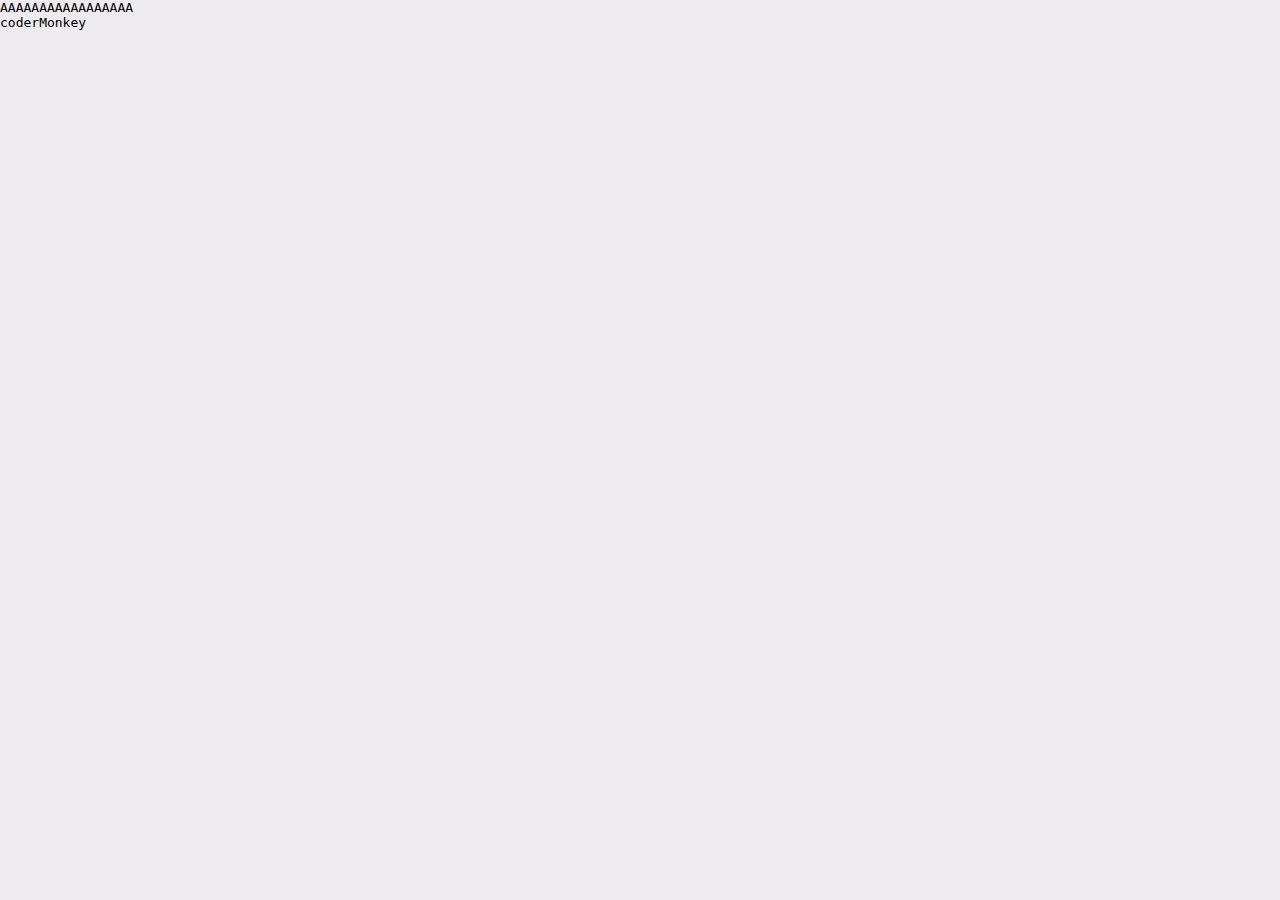
<file: WebContent/coderMonkey.html>
<!DOCTYPE html>

<html >
<head>
  <meta charset="UTF-8">
  <title>猫哥爱上鸭</title>
  <link rel="stylesheet" href="css/style.css">
  <meta name="viewport" content="width=device-width, initial-scale=1.0, minimum-scale=1.0, maximum-scale=1.0, user-scalable=no" />
</head>
<style>
.threed{
color: #fff;
letter-spacing: 0;
text-shadow: 0px 1px 0px #999, 0px 2px 0px #888, 0px 3px 0px #777, 0px 4px 0px #666, 0px 5px 0px #555, 0px 6px 0px #444, 0px 7px 0px #333, 0px 8px 7px #001135 }
<!--

-->
</style>
<body style="overflow: false; ">
   <div > AAAAAAAAAAAAAAAAA<a href="coderMonkey.html"></a>
   </div>
    coderMonkey
  <script src='js/jquery.min.js'></script>
<script src='js/tween.min.js'></script>
<script src='js/jquery.mousewheel.min.js'></script>
<script src='js/dat.gui.min.js'></script>
<script src='js/paper.js'></script>
<script src="js/index.js"></script>

</body>
</html>
</file>
<file: WebContent/css/style.css>
/* * {
  -webkit-box-sizing: border-box;
  -moz-box-sizing: border-box;
  box-sizing: border-box;
} */
body,
html {
  width: 100%;
  height: 100%;
  margin: 0;
  padding: 0;
  overflow: auto;
  font-family: monospace;
  background-color: #eeebf0;
  position: relative;
}
.suggest-l {
  width: 300px;
  height: 300px;
  background: transparent url("https://s.cdpn.io/6859/suggest.png") no-repeat center center;
  position: absolute;
  top: 50%;
  left: 50%;
  margin-left: 200px;
  margin-top: -200px;
}
.iphone-l {
  width: 600px;
  height: 1061px;
  margin: 0 auto;
  margin-top: 50px;
  background: transparent url("https://s.cdpn.io/6859/iphone.png") no-repeat center center;
  position: relative;
}
.iphone-l > .screen-ll {
  position: absolute;
  top: 185px;
  left: 91px;
  width: 416px;
  height: 713px;
  overflow: hidden;
}
.touch {
  overflow: hidden !important;
  border: 10px solid #f00;
}
#wrapper {
  position: absolute;
  left: 0;
  top: 0;
  width: 100%;
  height: 100%;
  overflow: auto;
  overflow-x: hidden;
}
#wrapper.is-with-scroll {
  width: 432px;
}
#wrapper .menu-l {
  position: relative;
}

#wrapper .menu-l.is-loaded{
   background: #69d2e7;
/* Old browsers */
/* IE9 SVG, needs conditional override of 'filter' to 'none' */
  background: -moz-linear-gradient(top, #69d2e7 0%, #69d2e7 50%, #fe4365 51%, #fe4365 100%);
/* FF3.6+ */
  background: -webkit-gradient(linear, left top, left bottom, color-stop(0%, #69d2e7), color-stop(50%, #69d2e7), color-stop(51%, #fe4365), color-stop(100%, #fe4365));
/* Chrome,Safari4+ */
  background: -webkit-linear-gradient(top, #69d2e7 0%, #69d2e7 50%, #fe4365 51%, #fe4365 100%);
/* Chrome10+,Safari5.1+ */
  background: -o-linear-gradient(top, #69d2e7 0%, #69d2e7 50%, #fe4365 51%, #fe4365 100%);
/* Opera 11.10+ */
  background: -ms-linear-gradient(top, #69d2e7 0%, #69d2e7 50%, #fe4365 51%, #fe4365 100%);
/* IE10+ */
  background: linear-gradient(to bottom, #69d2e7 0%, #69d2e7 50%, #fe4365 51%, #fe4365 100%);
/* W3C */
}

#wrapper .content-ll {
  position: absolute;
  top: 0;
  left: 0;
  width: 100%;
  height: 100%;
  overflow: hidden;
  font-size: 25px;
  line-height: 30px;
  -webkit-transform: rotate3d(0, 0, 0);
  -moz-transform: rotate3d(0, 0, 0);
  -ms-transform: rotate3d(0, 0, 0);
  -o-transform: rotate3d(0, 0, 0);
  transform: rotate3d(0, 0, 0);
}
.section-b {
  height: 200px;
  position: relative;
  cursor: pointer;
}
.section-b:active:after {
  width: 76px;
  height: 76px;
  margin-top: -38px;
  margin-left: -38px;
  background-size: 100% 100%;
  -webkit-transition: all 0.15s ease-out;
  -moz-transition: all 0.15s ease-out;
  -o-transition: all 0.15s ease-out;
  transition: all 0.15s ease-out;
}
.section-b.is-check {
  z-index: 1;
  position: fixed;
  width: 100%;
  height: 100%;
  left: 0;
  top: 0;
  background-color: #f00;
}
.section-b:after {
  position: absolute;
  top: 50%;
  left: 50%;
  margin-top: -50px;
  margin-left: -50px;
  content: '';
  width: 100px;
  height: 100px;
  background: transparent url("https://s.cdpn.io/6859/icecreame.png") no-repeat center center;
  background-size: 100% 100%;
}
.section-b.is-watermellon:after {
  background: transparent url("https://s.cdpn.io/6859/watermellon.png") no-repeat center center;
  background-size: 100% 100%;
}
.section-b.is-coder-monkey{
  background: transparent url("http://a2.att.hudong.com/06/89/20300542501501139898893797884.jpg") no-repeat center center;
  background-size: 100% 100%;
}
.section-b.is-fish:after {
  background: transparent url("https://s.cdpn.io/6859/fish.png") no-repeat center center;
  background-size: 100% 100%;
}
.section-b.is-donut:after {
  background: transparent url("https://s.cdpn.io/6859/donut.png") no-repeat center center;
  background-size: 100% 100%;
}
.section-b.is-icecreame:after {
  background: transparent url("https://s.cdpn.io/6859/icecreame2.png") no-repeat center center;
  background-size: 100% 100%;
}
.section-b.is-bananas:after {
  background: transparent url("https://s.cdpn.io/6859/bananas.png") no-repeat center center;
  background-size: 100% 100%;
}
.section-b.is-drink:after {
  background: transparent url("https://s.cdpn.io/6859/drink.png") no-repeat center center;
  background-size: 100% 100%;
}
.section-b.is-candies:after {
  background: transparent url("https://s.cdpn.io/6859/candies.png") no-repeat center center;
  background-size: 100% 100%;
}
.section-b.is-pizza:after {
  background: transparent url("https://s.cdpn.io/6859/pizza.png") no-repeat center center;
  background-size: 100% 100%;
}
.section-b.is-china:after {
  background: transparent url("https://s.cdpn.io/6859/china.png") no-repeat center center;
  background-size: 100% 100%;
}
@media all and (max-width:930px) {
  .suggest-l {
    margin-left: -150px;
    top: 0;
    margin-top: 0;
  }
  .iphone-l {
    margin: 0 auto;
    margin-top: 250px;
  }
}
</file>
